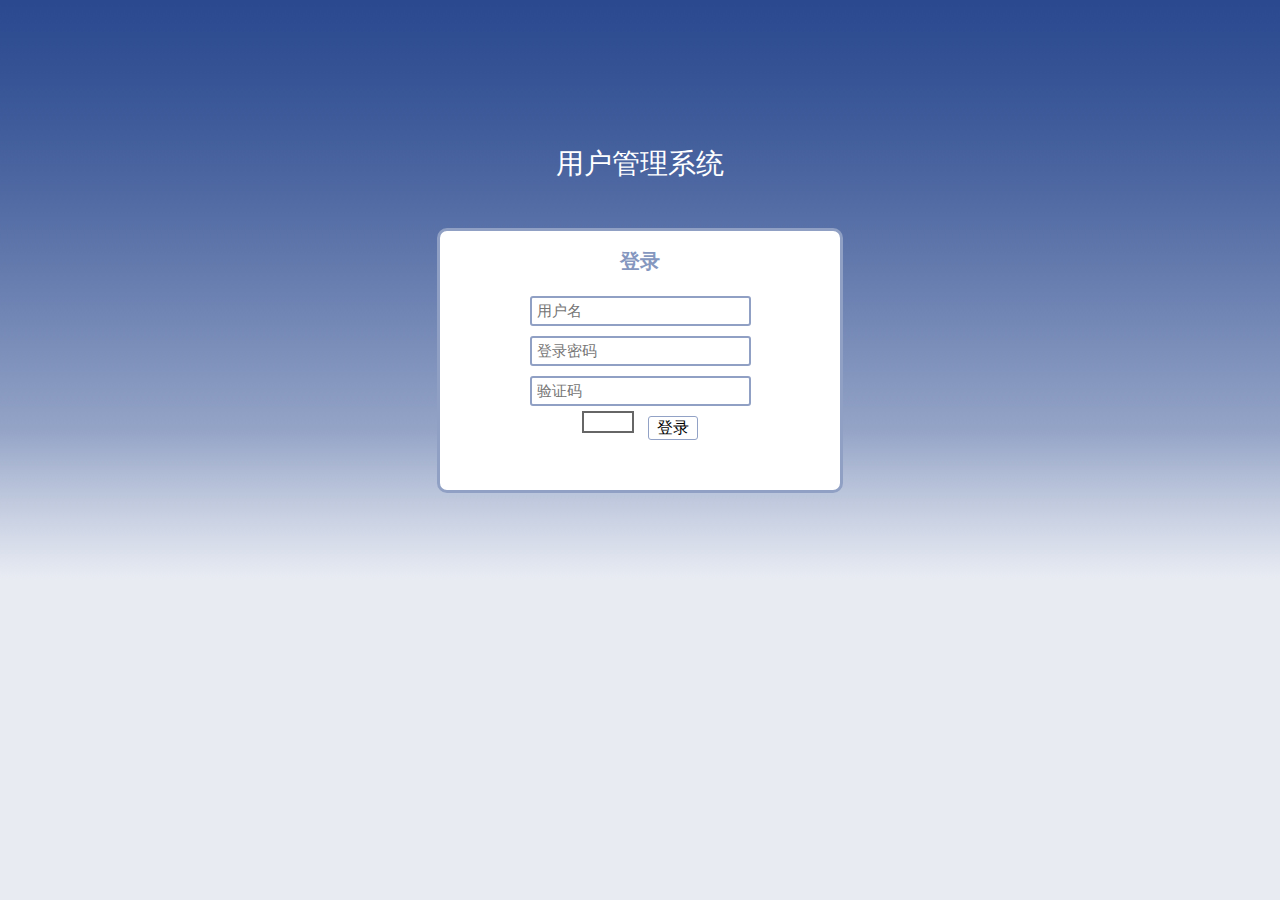
<file: src/main/webapp/index.html>
<!DOCTYPE html>
<html lang="en">
<head>
	<meta charset="UTF-8">
	<title>用户管理系统</title>
	<link rel="stylesheet" type="text/css" href="css/reset.css">
	<link rel="stylesheet" type="text/css" href="css/index.css">
</head>
<body>
	<h1 class="title">用户管理系统</h1>
	<div class="login">
	<form method="get" action="op-insert.html">
		<h1 class="login">登录</h1>
		<input type="text" name="user" id="user" placeholder="用户名" /><br/>
		<input type="password" name="pwd" id="pwd" placeholder="登录密码" /><br/>
		<input type="text" class="check-code" placeholder="验证码"><br/>
		<span id="code"></span>
		<button type="submit" id="login">登录</button> 
	</form>
	</div>
</body>
</html>
</file>
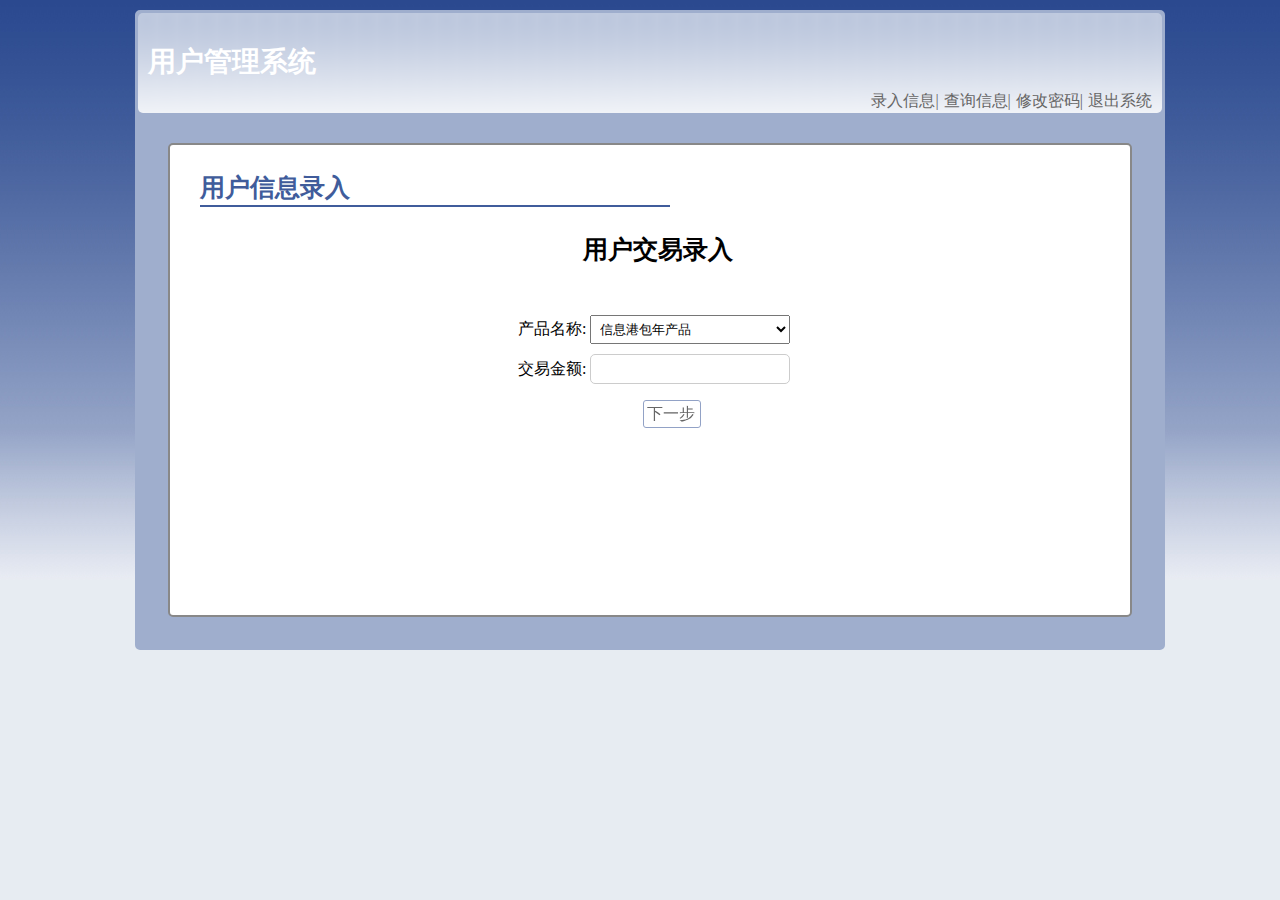
<file: src/main/webapp/insert.html>
<!DOCTYPE html>
<html lang="en">
<head>
	<meta charset="UTF-8">
	<title>用户管理系统</title>
	<link rel="stylesheet" type="text/css" href="css/reset.css">
	<link rel="stylesheet" type="text/css" href="css/operation.css">
	<link rel="stylesheet" type="text/css" href="css/insert.css">
</head>
<body>
	<div id="container">
	<header>
		<h1>用户管理系统</h1>
		<ul class="nav">
			<li><a href="op-insert.html">录入信息</a>|</li>
			<li><a href="search.html">查询信息</a>|</li>
			<li><a href="#">修改密码</a>|</li>
			<li><a href="index.html">退出系统</a></li>	
		</ul>
	</header>
	<div id="content">
		<h2>用户信息录入</h2>
		<div id="insert">
			<h1>用户交易录入</h1>
			<form>
				<label>产品名称:</label>
				<select>
					<option value="1">信息港包年产品</option>
					<option value="2">信息港包月产品</option>
					<option value="3">信息港包两次产品</option>
					<option value="4">用友云产品</option>
				</select><br/>
				<label>交易金额:</label>
				<input type="text" />
				<a id="nextBtn" class="btn">下一步</a>
			</form>
	</div>
	</div>
	
	</div>
	<div id="cover"></div>
	<div id="infoConfirm">
		<h1>用户交易录入</h1>
		<form>
				<label class="hide">用户unionID:</label>
				<input type="text" class="unionId" id="zUnionID">
				<label>微信名称:</label>
				<input type="text" class="wechatname" id="wechatname1">
				<label>用户姓名:</label>
				<input type="text" class="username" id="username1">
				<label>手机号:</label>
				<input type="text" class="phone" id="phone">
				<label>产品名称:</label>
				<input type="text" class="productId">
				<label>交易金额:</label>
				<input type="text" class="amount" />
			<a id="cancel" class="btn">取消</a>
			<button id="confirmBtn" type="button" class="btn">确认</button>
		</form>	
	</div>
	<script type="text/javascript" src="js/insert.js"></script>
	<script type="text/javascript" src="js/axios.min.js"></script>
</body>
</html>
</file>
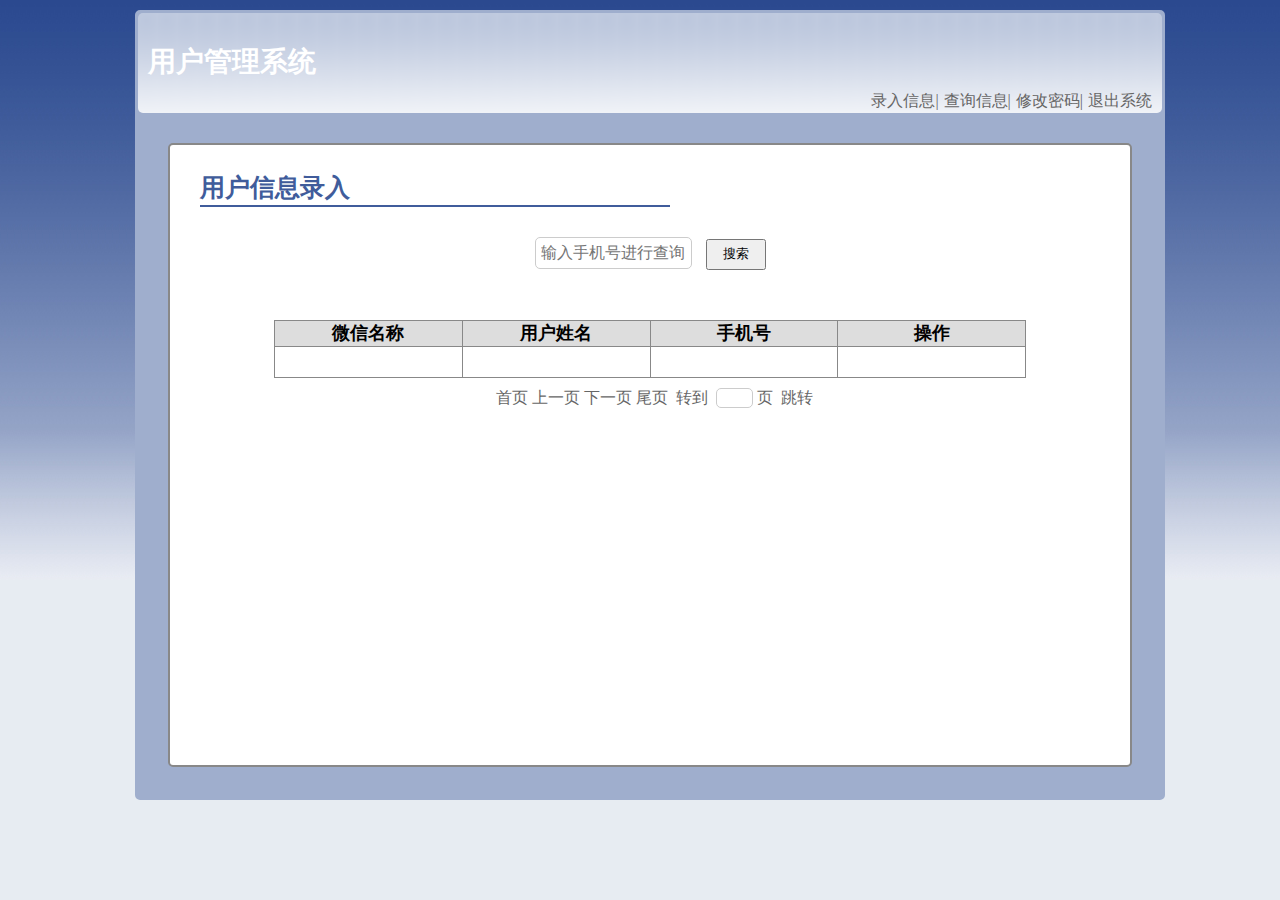
<file: src/main/webapp/op-insert.html>
<!DOCTYPE html>
<html lang="en">
<head>
	<meta charset="UTF-8">
	<title>用户管理系统</title>
	<link rel="stylesheet" type="text/css" href="css/reset.css">
	<link rel="stylesheet" type="text/css" href="css/operation.css">
	<script src="js/jquery.min.js"></script>
</head>
<body>
	<div id="container">
		<header>
			<h1>用户管理系统</h1>
			<ul class="nav">
				<li><a href="op-insert.html">录入信息</a>|</li>
				<li><a href="search.html">查询信息</a>|</li>
				<li><a href="#">修改密码</a>|</li>
				<li><a href="index.html">退出系统</a></li>	
			</ul>
		</header>
	<div id="content">
		<h2>用户信息录入</h2>
		<div id="search">
			<input type="text" name="search" id="searchphone" placeholder="输入手机号进行查询" />
			<button id="searchbtn">搜索</button>
		</div>
		<div id="tables">
			<table id="mytable">
				<tr class="title">
					<th>微信名称</th>
					<th>用户姓名</th>
					<th>手机号</th>
					<th>操作</th>
				</tr>
				<tr>
					<td id="wechatname"></td>
					<td id="username"></td>
					<td id="phone"></td>
					<td>
						<button class="insert" id="insert"></button>
					</td>
				</tr>
				
			</table>
		<!-- 分页 -->
		<div id="pages">
			<a id="btn0"></a>
	        <a id="sjzl"></a>&nbsp;
	        <a  href="#" id="btn1">首页</a>
	        <a  href="#" id="btn2">上一页</a>
	        <a  href="#" id="btn3">下一页</a>
	        <a  href="#" id="btn4">尾页</a>&nbsp;
	        <a>转到&nbsp;</a>
	        <input id="changePage" type="text" size="1" maxlength="4"/>
	        <a>页&nbsp;</a>
	        <a  href="#" id="btn5">跳转</a>
        </div>
        <!-- end 分页 -->
		</div>
	</div>
	</div>
	<script type="text/javascript" src="js/op-insert.js"></script>
	<script type="text/javascript" src="js/axios.min.js"></script>
	<script type="text/javascript" src="js/pages.js"></script>
</body>
</html>
</file>
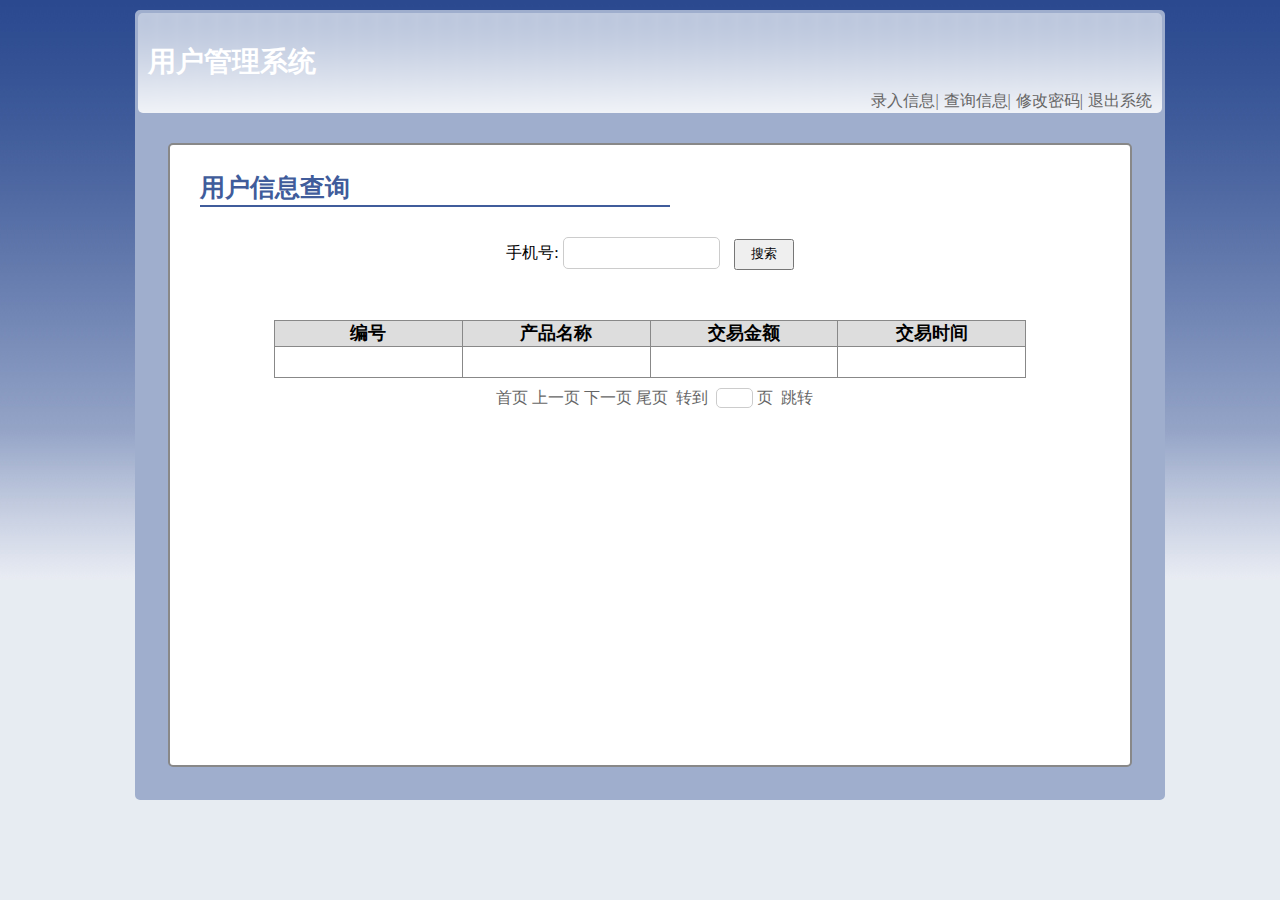
<file: src/main/webapp/search.html>
<!DOCTYPE html>
<html lang="en">
<head>
	<meta charset="UTF-8">
	<title>用户管理系统</title>
	<link rel="stylesheet" type="text/css" href="css/reset.css">
	<link rel="stylesheet" type="text/css" href="css/operation.css">
	 <script src="js/jquery.min.js"></script>
</head>
<body>
	<div id="container">
	<header>
		<h1>用户管理系统</h1>
		<ul class="nav">
			<li><a href="op-insert.html">录入信息</a>|</li>
			<li><a href="search.html">查询信息</a>|</li>
			<li><a href="#">修改密码</a>|</li>
			<li><a href="index.html">退出系统</a></li>	
		</ul>
	</header>
	<div id="content">
		<h2>用户信息查询</h2>
		<div id="search">
			<lable>手机号:</lable>
			<input type="text" name="search" id="message" />
			<button id="select">搜索</button>
			
		</div>
		<div id="tables">
		<table id="mytable">
			<tr class="title">
				<th>编号</th>
				<th>产品名称</th>
				<th>交易金额</th>
				<th>交易时间</th>
			</tr>
			<tr class="userinfo">
				<td class="id"></td>
				<td class="productid"></td>
				<td class ="amount"></td>
				<td class ="createT"></td>
			</tr>
		</table>
		<!-- 分页 -->
		<div id="pages">
			<a id="btn0"></a>
		    <a id="sjzl"></a>&nbsp;
		    <a  href="#" id="btn1">首页</a>
		    <a  href="#" id="btn2">上一页</a>
		    <a  href="#" id="btn3">下一页</a>
		    <a  href="#" id="btn4">尾页</a>&nbsp;
		    <a>转到&nbsp;</a>
		    <input id="changePage" type="text" size="1" maxlength="4"/>
		    <a>页&nbsp;</a>
		    <a  href="#" id="btn5">跳转</a>
        </div>
        <!-- end 分页 -->
		</div>
	</div>
	</div>
	<!-- 日期插件 -->
	<script type="text/javascript" src="js/search.js"></script>
	<script type="text/javascript" src="js/axios.min.js"></script>
	<!-- 分页 -->
	<script type="text/javascript" src="js/pages.js"></script>

</body>
</html>
</file>
<file: src/main/webapp/css/index.css>
input{
	height:22px;
	border:2px;
	padding:2px;
	font-size: 15px;
	line-height: 22px;
}
body{
	background:#e8ebf2  url(../img/bg.png) repeat-x;
	text-align: center;
	
}
div.login{
	width:400px;
	margin:200px auto;
	padding:50px 0;
	border:2px solid #fff;
	text-align: center;
	border-radius: 10px;
	background: #fff;
	border:3px solid #90a0c4;
}
input{
	display: inline-block;
	margin:5px 0;
	padding:2px 2px 2px 5px;
	width: 210px;
	height:22px;
	border-radius: 3px;
	border:2px solid #90a0c4;
	font-size: 15px;
	line-height: 22px;
	color:#666;
	
}
h1.title{
	position: relative;
	top:150px;
	font-size:28px;
	color: #fff;
}
h1.login{
	margin:-30px 0 20px 0;
	font-size:20px;
	color:#8597bf;
	font-weight: bold;
}
#code{
	display: inline-block;
	position: relative;
	margin-right:10px;
	border: 2px solid #666;
	height:18px;
	font-size: 15px;
	line-height: 18px;
	width: 48px;
}
button{
	background: transparent;
	border:1px solid #92a2c6;
	width:50px;
	font-size: 16px;
	line-height: 20px;
	border-radius: 3px;
}
</file>
<file: src/main/webapp/css/operation.css>
/*common style*/
 .btn{
 	background: transparent;
	border:1px solid #92a2c6;
	width:50px;
	font-size: 16px;
	line-height: 20px;
	border-radius: 3px;
	color:#666;
 }
 label{
 	display: inline-block;
	width:90px;
	font-size: 16px;
	text-align: right;
}
 input{
 	padding-left: 5px;
 }
 #content,#container,header,input{
 	border-radius: 5px;
 }
/*end common style*/
body{
	margin:10px;
	background:#e7ecf2 url(../img/bg.png) repeat-x; 
}
#container{
	width:80%;
	margin:0 auto;
	border:3px solid #9faecd;
	background:#9faecd;	
}
header{
	position: relative;
	overflow: hidden;
	height: 100px;
	color: #fff;
	background:url(../img/headbg.png);
}
ul.nav{
	position: absolute;
	top:80px;
	right:10px;
}
ul.nav li{
	float: left;
	margin-left:5px;
	color:#666;
}
ul.nav a{
	color:#666;
}
header h1{
	position:relative;
	top:35px;
	left:10px;
	font-size: 28px;
	font-weight: bold;
	
}
#content{
	border:2px solid #888;
	margin:30px;
	padding:10px;
	background:#fff;
	height:600px;
}
input{
	border:1px solid #ccc;
}
h2{
	width:50%;
	font-size:25px;
	font-weight: bold;
	color:#405c9b;
	margin:20px 0 30px 20px;
	padding-bottom:5px;
	border-bottom:2px solid #405c9b;
}
#search{
	margin-top:10px;
	text-align: center;
}
#search input{
	width:150px;
	height: 30px;
	border:1px solid #ccc;
	margin-right: 10px;
}
#search button{
	width: 60px;
	height: 31px;
}
#tables{
	width: 80%;
	margin:50px auto;
}
#tables button{
	background: transparent;
	border:0;
}
table{
	text-align: center;
	width: 100%;
	margin-top:10px;
}
table,tr,td,th{
	border:1px solid #888;
}
th{
	height: 25px;
	font-size: 18px;
	font-weight: bold;
	line-height: 25px;
	background: #ddd;
}
td{
	width:20%;
	font-size: 16px;
	line-height: 30px;
	height: 30px;
}
#pages{
	text-align: center;
	margin:10px;
}
#pages a{
	color:#666;
}
#cover{
	display: none;
	position: absolute;
	top: 0;
	left: 0;
	width: 200%;
	height: 200%;
	background: #000;
	opacity: 0.6;
}
#infoConfirm{
	display:none;
	position: absolute;
	top: 20%;
	left:30%;
	height: 60%;
	width:40%;
	background: #fff;
	border-radius: 8px;
	border:3px solid #405c9b;
	text-align: center;
}
#infoConfirm h1{
	font-size: 28px;
	margin:15px 0;
}
#infoConfirm form{
	width:460px;
}
#infoConfirm input{
	margin:10px;
	width:60%;
	height: 30px;
	border:1px solid #405c9b;
	font-size: 14px;
}
</file>
<file: src/main/webapp/css/insert.css>
#content{
	position: relative;
	height: 450px;
}
#insert h1{
	position: absolute;
	left:43%;
	font-size:25px;
	font-weight: bold;
}
#insert form{
	position: absolute;
	left:34%;
	top:35%;
}
#insert input{
	width: 188px;
	margin:5px 0;
	padding:5px;
}
#insert select{
	display: inline-block;
	padding:5px;
	margin: 5px 0;
	width: 200px;
}
#insert #nextBtn{
	display: block;
	position:absolute;
	left:50%;
	bottom:-50%;
	padding:3px;
}
#infoConfirm a{
	left:35%;
}
#infoConfirm #confirmBtn{
	left:55%;
}
#infoConfirm a,#infoConfirm #confirmBtn{
	display: inline-block;
	position: absolute;
	bottom:10%;
	padding:0 3px;
}
#infoConfirm form{
	margin:20px;
}
#infoConfirm .hide,#zUnionID{
	display: none;
}
</file>
